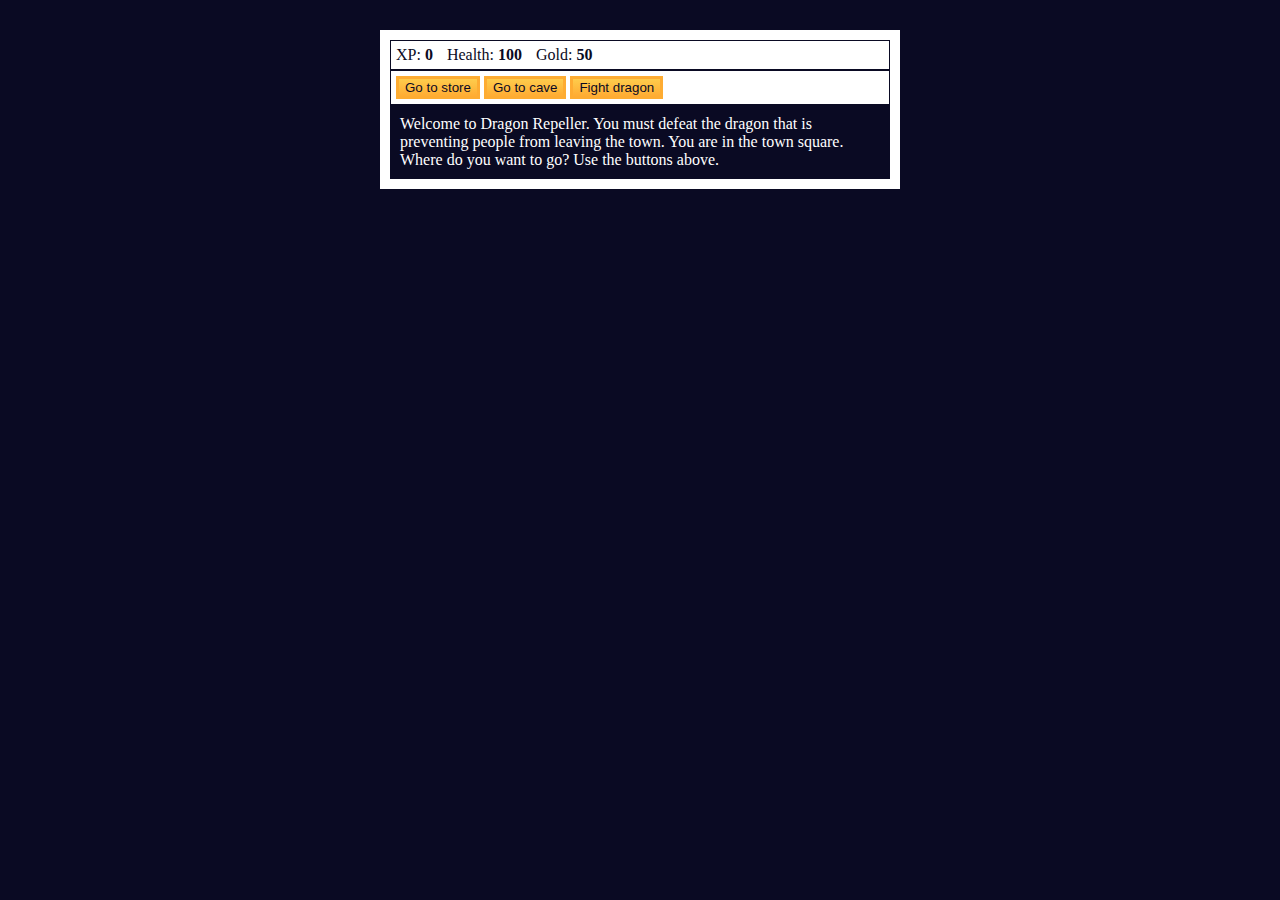
<file: JS & Data Algorithm/index.html>
<!DOCTYPE html>
<html lang="en">
  <head>
    <meta charset="utf-8">
    <link rel="stylesheet" href="/JS & Data Algorithm/style.css">
    <title>RPG - Dragon Repeller</title>
  </head>
  <body>
    <div id="game">
      <div id="stats">
        <span class="stat">XP: <strong><span id="xpText">0</span></strong></span>
        <span class="stat">Health: <strong><span id="healthText">100</span></strong></span>
        <span class="stat">Gold: <strong><span id="goldText">50</span></strong></span>
      </div>
      <div id="controls">
        <button id="button1">Go to store</button>
        <button id="button2">Go to cave</button>
        <button id="button3">Fight dragon</button>
      </div>
      <div id="monsterStats">
        <span class="stat">Monster Name: <strong><span id="monsterName"></span></strong></span>
        <span class="stat">Health: <strong><span id="monsterHealth"></span></strong></span>
      </div>
      <div id="text">
        Welcome to Dragon Repeller. You must defeat the dragon that is preventing people from leaving the town. You are in the town square. Where do you want to go? Use the buttons above.
      </div>
    </div>
    <script src="/JS & Data Algorithm/app.js"></script>
  </body>
</html>
</file>
<file: JS & Data Algorithm/style.css>
body {
  background-color: #0a0a23;
}

#text {
  background-color: #0a0a23;
  color: #ffffff;
  padding: 10px;
}

#game {
  max-width: 500px;
  max-height: 400px;
  background-color: #ffffff;
  color: #ffffff;
  margin: 30px auto 0px;
  padding: 10px;
}

#controls,
#stats {
  border: 1px solid #0a0a23;
  padding: 5px;
  color: #0a0a23;
}

#monsterStats {
  display: none;
  border: 1px solid #0a0a23;
  padding: 5px;
  color: #ffffff;
  background-color: #c70d0d;
}

.stat {
  padding-right: 10px;
}

button {
  cursor: pointer;
  color: #0a0a23;
  background-color: #feac32;
  background-image: linear-gradient(#fecc4c, #ffac33);
  border: 3px solid #feac32;
}
</file>
